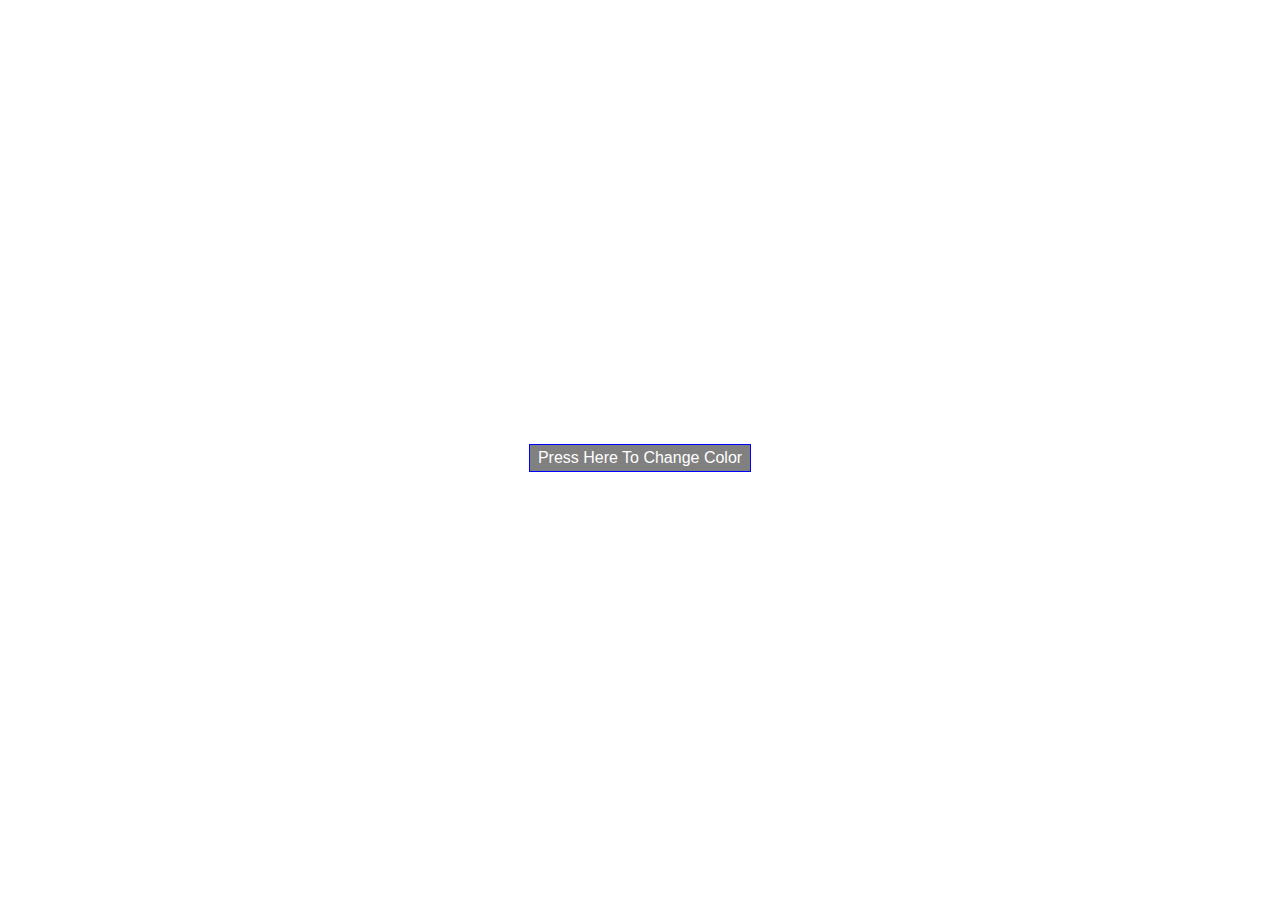
<file: color/index.html>
<!DOCTYPE html>
<html lang="en">
<head>
    <meta charset="UTF-8">
    <meta name="viewport" content="width=device-width, initial-scale=1">
    <link rel="stylesheet" href="style.css">
    <title>First Script</title>
</head>
<body>
<button type="button" class="colorBtn">press here to change color</button>
<script src="script.js"></script>
</body>
</html>
</file>
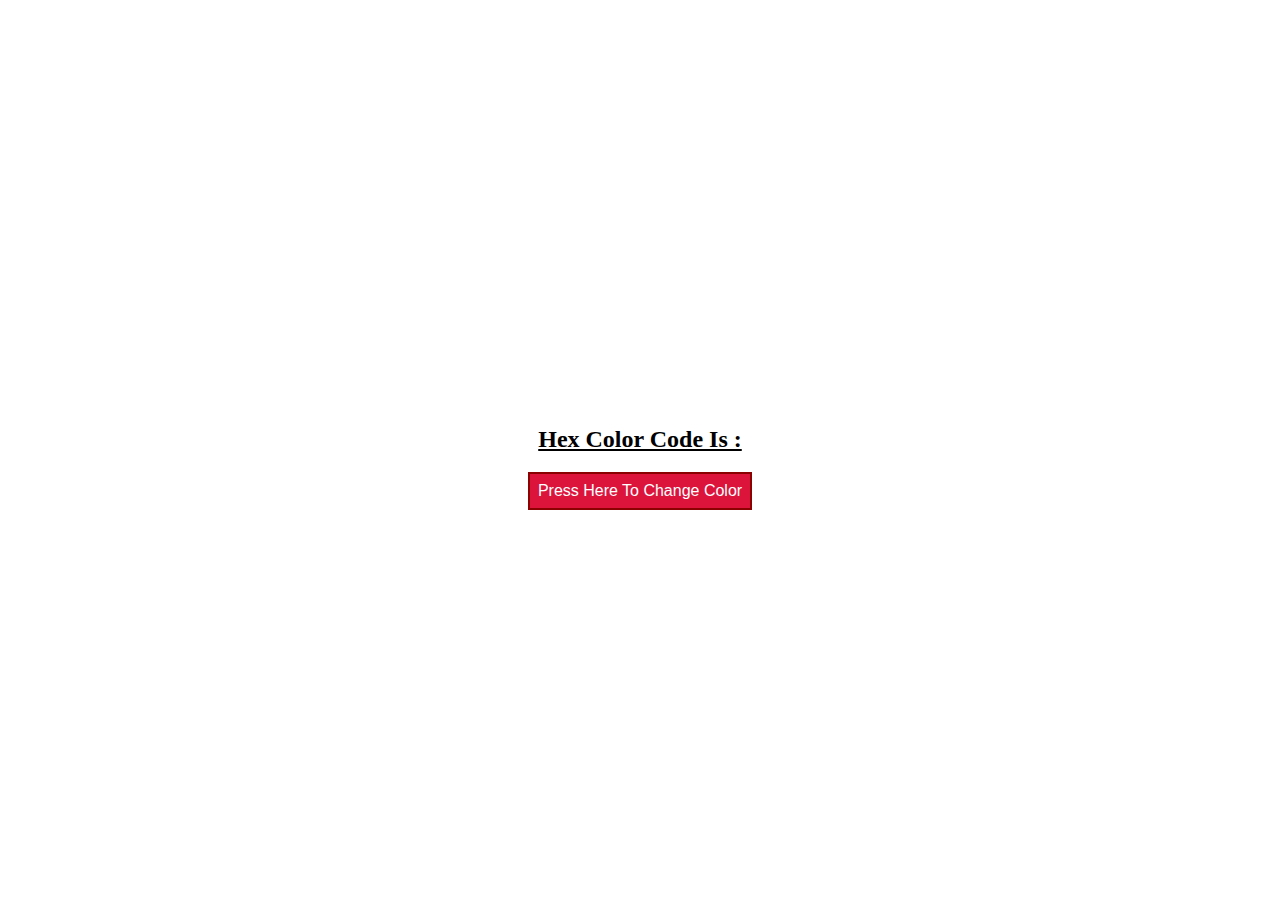
<file: label change color/index.html>
<!DOCTYPE html>
<html lang="en">
<head>
    <meta charset="UTF-8">
    <meta name="viewport" content="width=device-width, initial-scale=1">
    <link rel="stylesheet" href="style.css">
    <title>Color_Label</title>
</head>
<body>
    <div class="container">
        <h2 class="hexcolor">hex color code is : <span class="hex"></span></h2>
        <button type="button" class="hexbtn">press here to change color</button>
    </div>
<script src='script.js'></script>
</body>
</html>
</file>
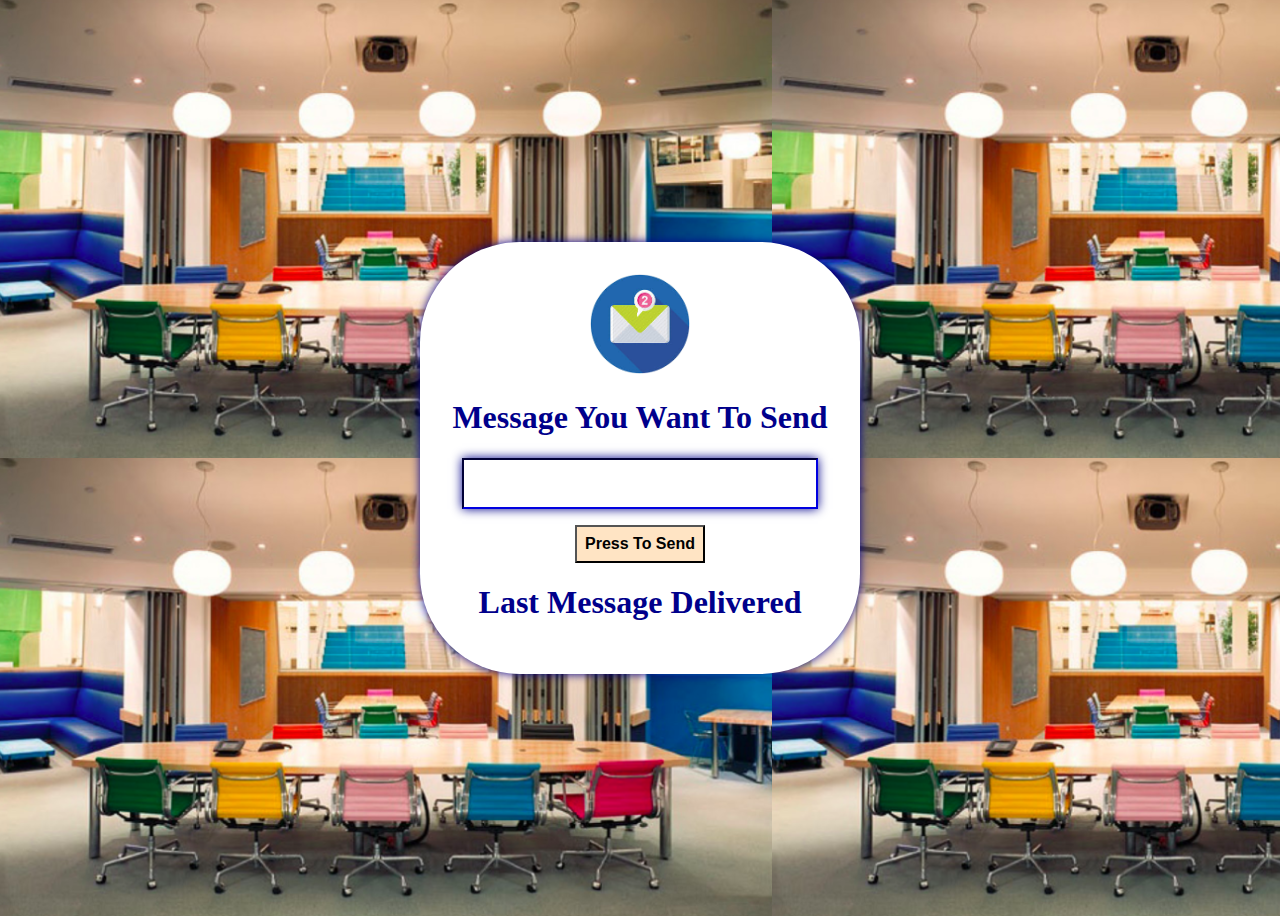
<file: message_box/index.html>
<!DOCTYPE html>
<html lang="en">
<head>
    <meta charset="UTF-8">
    <meta name="viewport" content="width=device-width, initial-scale=1">
    <meta http-equiv="X-UA-Compatible" content="ie=edge">
    <link rel="stylesheet" type="text/css" href="style.css">
    <title>Message</title>
</head>
<body>

    <div class="container">
        <img src="m2.png" alt="message_logo" class="logo">
        <h1>message you want to send</h1>
        <input type="text" name="messageIn" id='messageIn'>
        <button type="button" id="sendBtn">press to send</button>
        <h1>last message delivered</h1>
        <h1 id="messageOut"></h1>
    </div>
    <script src="script.js"></script>
</body>
</html>
</file>
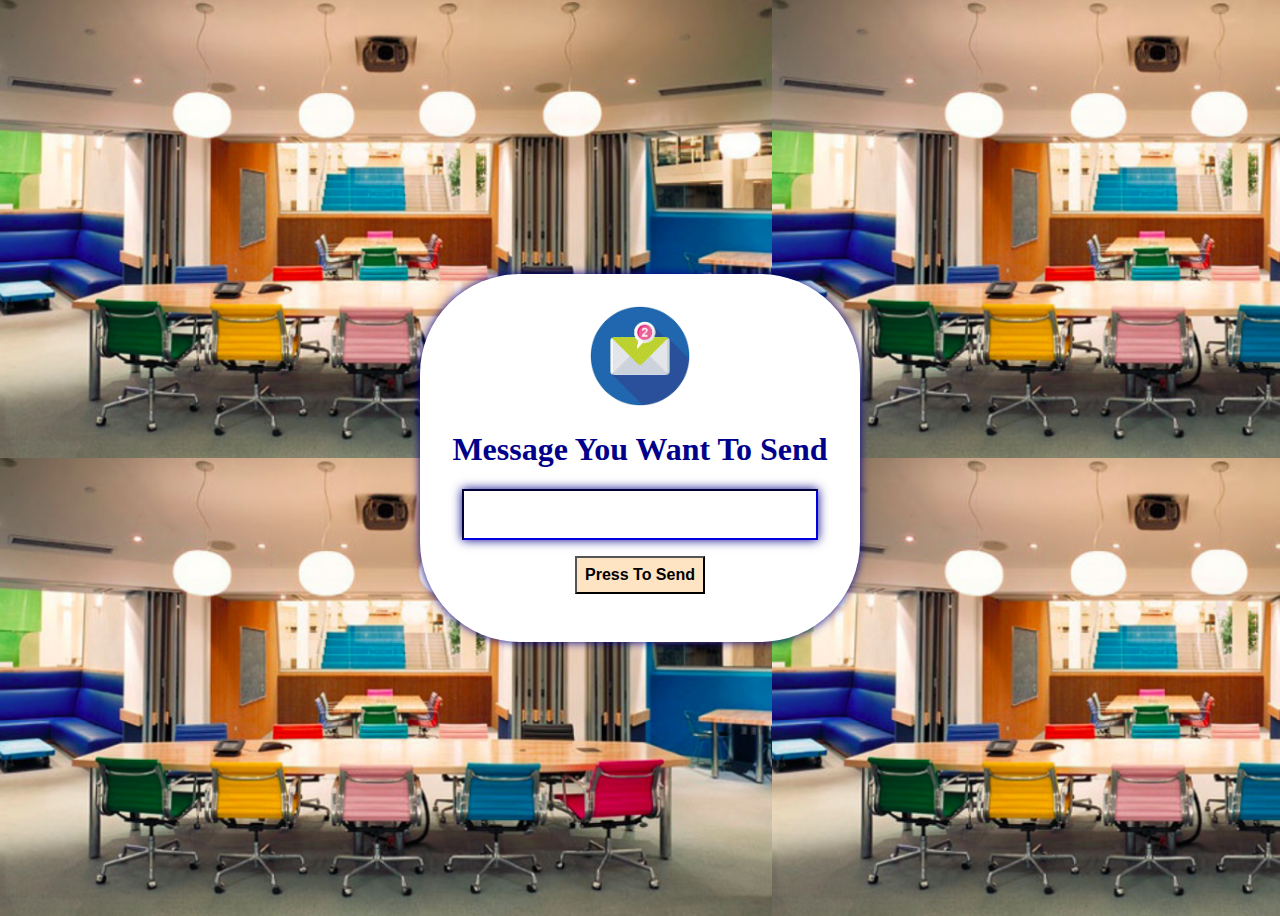
<file: message_box_using_popups/index.html>
<!DOCTYPE html>
<html lang="en">
<head>
    <meta charset="UTF-8">
    <meta name="viewport" content="width=device-width, initial-scale=1">
    <meta http-equiv="X-UA-Compatible" content="ie=edge">
    <link rel="stylesheet" type="text/css" href="style.css">
    <title>Message</title>
</head>
<body>

<div class="container">
    <img src="m2.png" alt="message_logo" class="logo">
    <h1>message you want to send</h1>
    <input type="text" name="messageIn" id='messageIn'>
    <button type="button" id="sendBtn">press to send</button>
    <!--<h1>last message delivered</h1>
    <h1 id="messageOut"></h1>-->
</div>
<script src="script.js"></script>
</body>
</html>
</file>
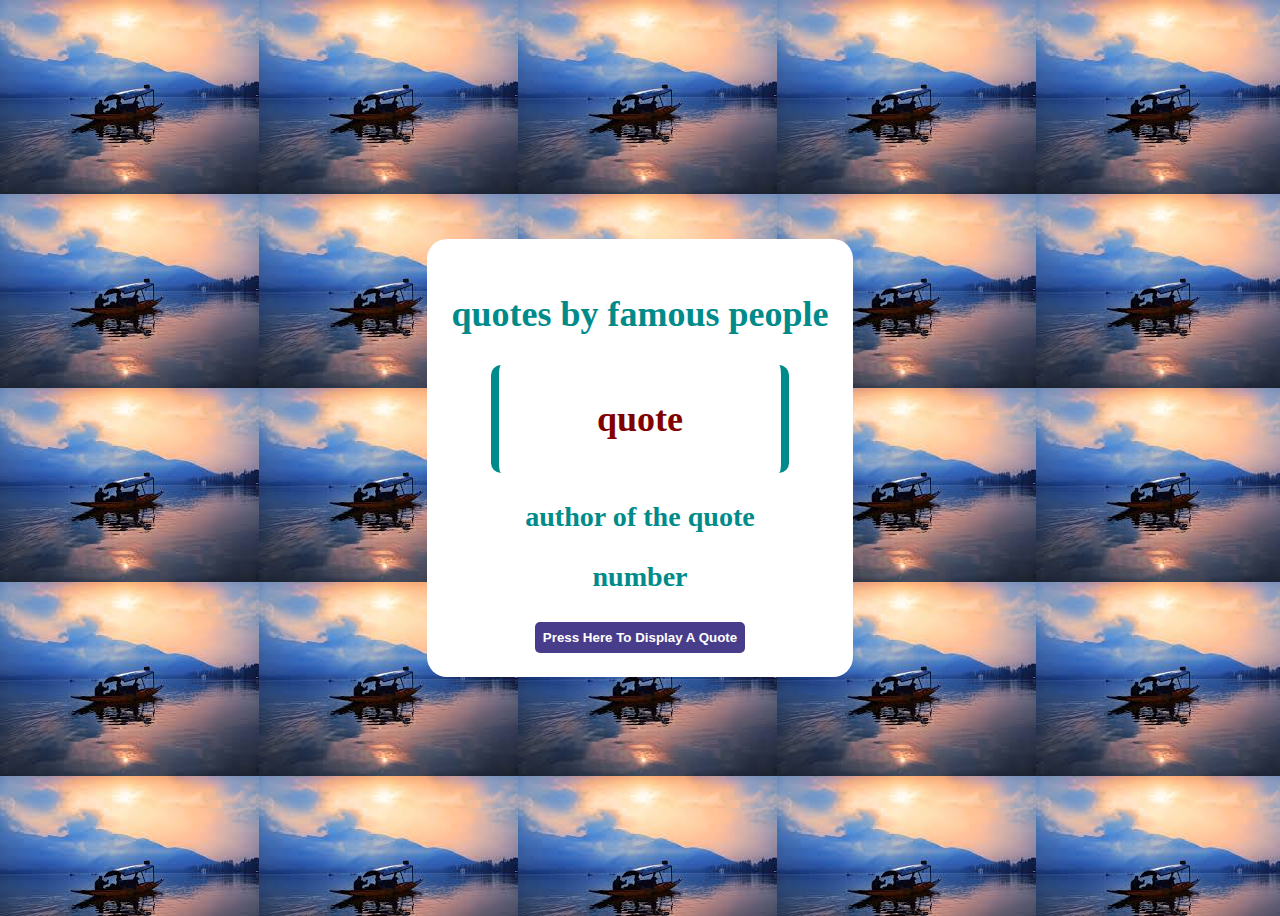
<file: quotes/index.html>
<!DOCTYPE html>
<html lang="en">
<head>
    <meta charset="UTF-8">
    <meta name="viewport" content="width=device-width, initial-scale=1">
    <link rel="stylesheet" href="style.css">
    <title>Quotes</title>
</head>
<body>
    <div class="container">
        <h2>quotes by famous people</h2>

        <blockquote>
            <h2 id="quote">quote</h2>
        </blockquote>
        <h3 id="quoteAuthor">author of the quote</h3>
        <h3 id="quoteNumber">number</h3>
        <button type="button" id="quoteBtn">press here to display a quote</button>
    </div>
<script src="script.js"></script>
</body>
</html>
</file>
<file: color/style.css>
body
{
    min-height:100vh;
    display: flex;
     justify-content: center;
    align-items: center;
}
.colorBtn
{
    padding: 0.25rem 0.5rem;
    border:1px solid #0000ff;
    background: gray;
    border-radius: 0.5px;
    font-size: 1rem;
    color:white;
    text-transform: capitalize;
    outline: none;
}
.colorBtn:hover {
    background: maroon;
}
</file>
<file: label change color/style.css>
body
{
    min-height: 100vh;
    display: flex;
    align-items: center;
    justify-content: center;


}
.container
{
    text-align: center;
}
.hexcolor
{
    text-transform: capitalize;
    text-decoration: underline;
}
.hexbtn
{
    color: white;
    text-transform: capitalize;
    border: 2px solid darkred;
    background-color: crimson;
    outline: none;
    padding: 0.5rem 0.5rem;
    font-size: 1rem;
}
.hex
{
    color: white;
}
.hexbtn:hover
{
    background-color: darkred;
}
</file>
<file: message_box/style.css>
.logo
{
    border-radius: 50px;
    width: 100px;

}
body
{
    min-height: 100vh;
    justify-content: center;
    align-items: center;
    text-transform: capitalize;
    display: flex;
    align-content: center;
    color: darkblue;
   font-size: medium;
    background: bisque;
    background-image: url("img3.png");

}
.container
{
    box-shadow: 0 0 10px;
    border-radius: 100px;
    background: white;
    text-align: center;
    padding: 2rem;

}
button {
    display: block;
    font-size: 1rem;
    margin: 1rem auto;
    padding: 0.5rem;
    text-transform: capitalize;
    background: bisque;
    font-weight: bolder;
}
button:hover
{
    color:darkblue;
    border-color: darkblue;
    cursor:pointer;
}
#messageIn
{
    padding: 1rem;
    border-color: darkblue;
    border-width: 2px;
    text-transform: capitalize;
    color: black;
    font-weight: bolder;
    width: 20rem;
    box-shadow: 0 0 10px darkblue;


}
#messageOut
{
    color: lightseagreen;
    font-weight: bold;
    margin: 0.5rem 0;
}
</file>
<file: message_box_using_popups/style.css>
.logo
{
    border-radius: 50px;
    width: 100px;

}
body
{
    min-height: 100vh;
    justify-content: center;
    align-items: center;
    text-transform: capitalize;
    display: flex;
    align-content: center;
    color: darkblue;
    font-size: medium;
    background: bisque;
    background-image: url("img3.png");

}
.container
{
    box-shadow: 0 0 10px;
    border-radius: 100px;
    background: white;
    text-align: center;
    padding: 2rem;

}
button {
    display: block;
    font-size: 1rem;
    margin: 1rem auto;
    padding: 0.5rem;
    text-transform: capitalize;
    background: bisque;
    font-weight: bolder;
}
button:hover
{
    color:darkblue;
    border-color: darkblue;
    cursor:pointer;
}
#messageIn
{
    padding: 1rem;
    border-color: darkblue;
    border-width: 2px;
    text-transform: capitalize;
    color: black;
    font-weight: bolder;
    width: 20rem;
    box-shadow: 0 0 10px darkblue;


}
#messageOut
{
    color: lightseagreen;
    font-weight: bold;
    margin: 0.5rem 0;
}
</file>
<file: quotes/style.css>
body
{
    min-height:100vh;
    display: flex;
    justify-content: center;
    align-items: center;
    font-family: Algerian;
    color: darkcyan;
     background: olive;
    font-size: x-large;
    background-image: url("kashmir.png");
}
.container
{
    text-align: center;
    padding: 1em;
    border-radius: 20px;
    background-color: white;
    border-width: 10px;
}
#quoteBtn
{
    padding: 0.5rem 0.5rem;
    border-radius: 5px;
    font-family: Arial;
    font-weight: bolder;
    text-transform: capitalize;
    border: darkred;
    background: darkslateblue;
    color: white;
}
#quoteBtn:hover
{
    /*color: crimson;*/
}
blockquote
{
    color: maroon;
    background: white;
    border-left: 8px solid darkcyan;
    border-right: 8px solid darkcyan;
    border-radius: 10px;
    padding: 0.2rem;
}
</file>
